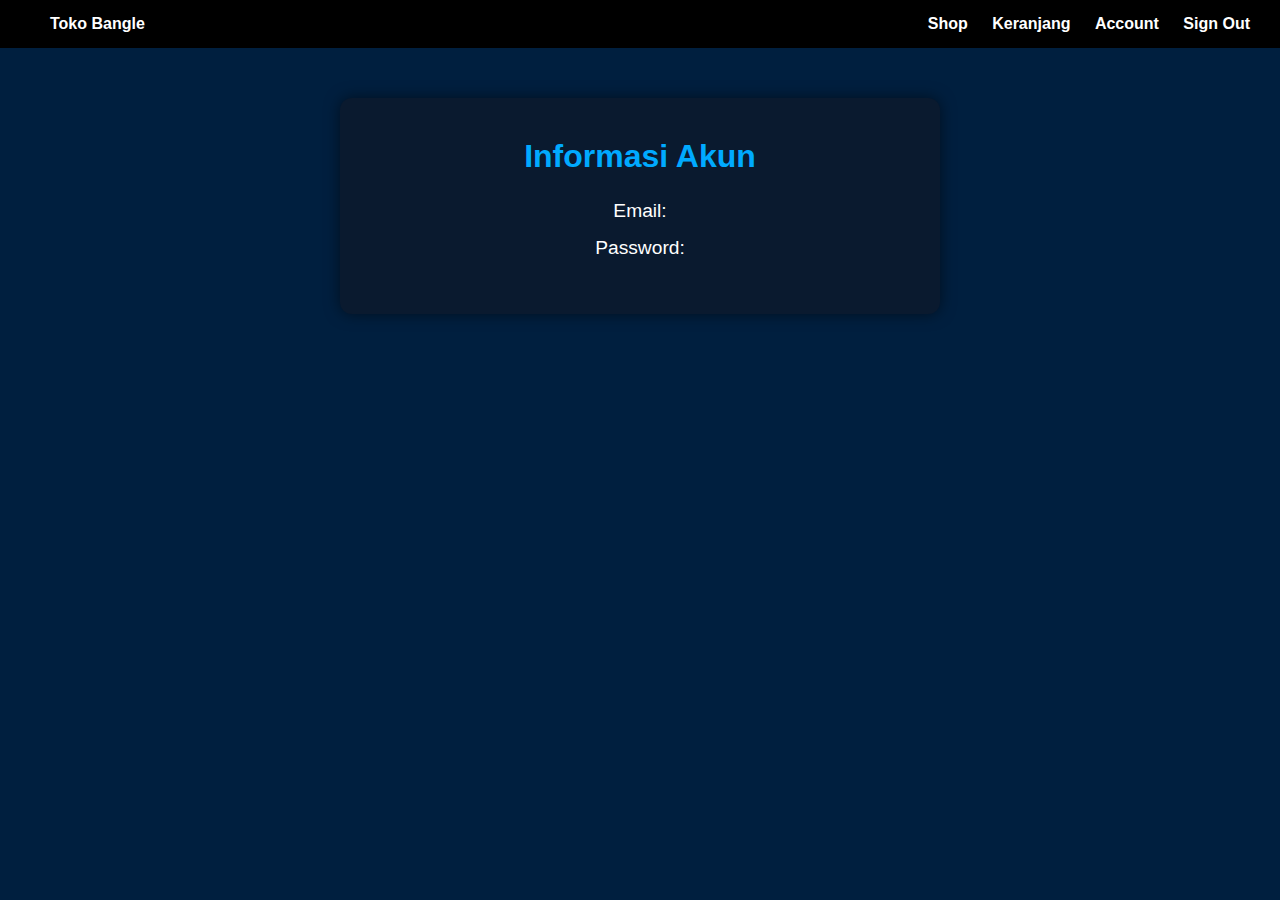
<file: akun.html>
<!DOCTYPE html>
<html lang="id">
<head>
    <meta charset="UTF-8">
    <meta name="viewport" content="width=device-width, initial-scale=1.0">
    <title>Akun Toko Bangle</title>
    <link rel="stylesheet" href="akun.css">
</head>
<body>

<header class="navbar">
    <div class="nav-left">
        <a href="index.html" class="logo">Toko Bangle</a>
    </div>
    <nav class="nav-right">
        <a href="shop.html">Shop</a>
        <a href="keranjang.html">Keranjang</a>
        <a href="akun.html">Account</a>
        <a href="#" id="signout-btn">Sign Out</a>
    </nav>
</header>

<main>
    <h1>Informasi Akun</h1>
    <p>Email: <span id="displayEmail"></span></p>
    <p>Password: <span id="displayPassword"></span></p>
</main>

<script>
    // Ambil data dari localStorage
    const email = localStorage.getItem('userEmail');
    const password = localStorage.getItem('userPassword');

    document.getElementById('displayEmail').textContent = email || '';
    document.getElementById('displayPassword').textContent = password || '';

    // Tombol Sign Out
    document.getElementById('signout-btn').addEventListener('click', function(e) {
        e.preventDefault();
        localStorage.removeItem('userEmail');
        localStorage.removeItem('userPassword');
        window.location.href = 'login.html';
    });
</script>

</body>
</html>
</file>
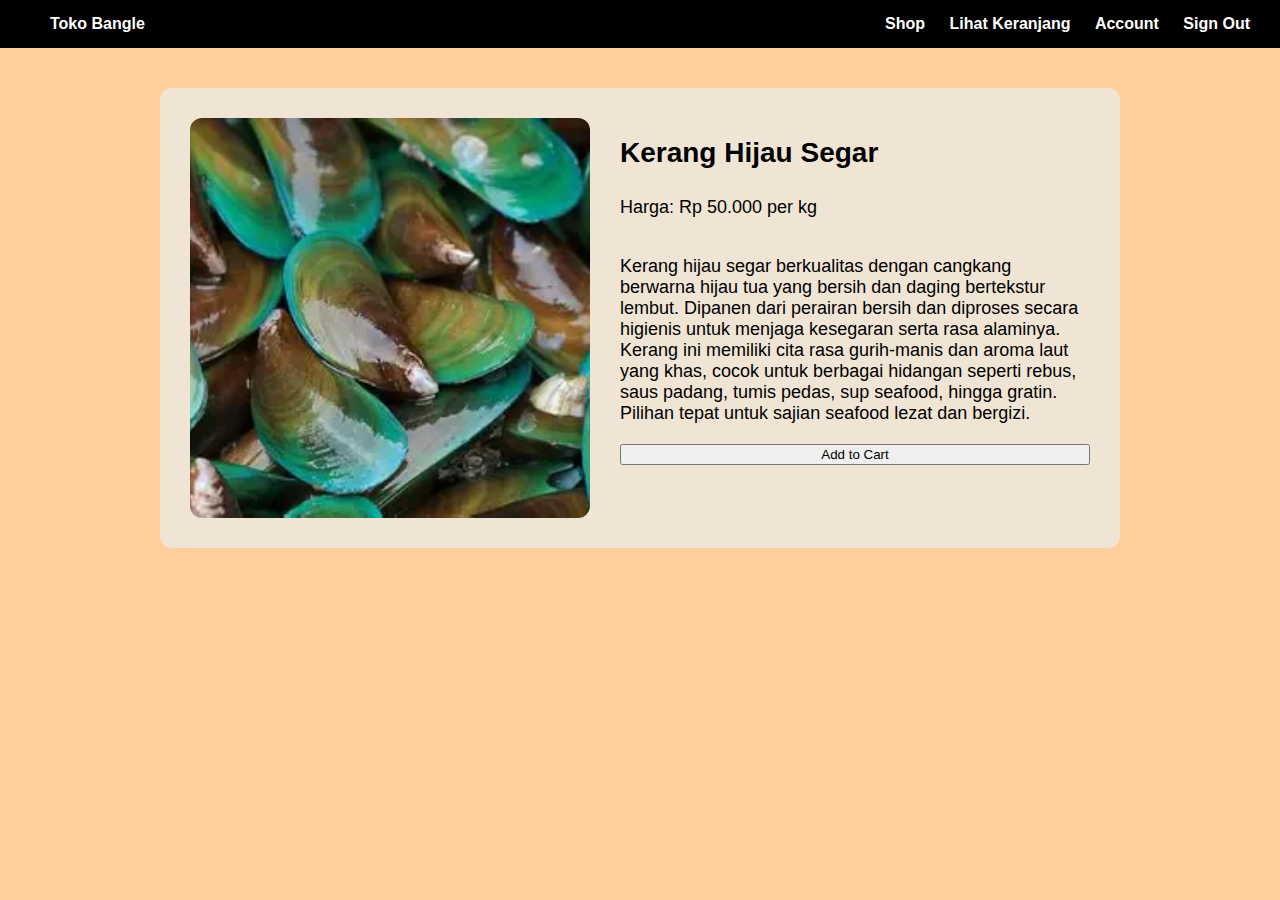
<file: barang6.html>
<!DOCTYPE html>
<html lang="en">
<head>
  <meta charset="UTF-8">
  <meta name="viewport" content="width=device-width, initial-scale=1.0">
  <title>Product 1</title>
  <link rel="stylesheet" href="barang.css">
</head>
<body>

<header class="navbar">
<div class="nav-left"> <a href="landpage.html" class="logo">Toko Bangle</a> </div>
  <nav>
    <a href="shop.html">Shop</a>
    <a href="keranjang.html">Lihat Keranjang</a>
    <a href="akun.html">Account</a>
    <a href="login.html">Sign Out</a>
  </nav>
</header>

<section class="product-page">
  <img src="[data-uri]" class="product-image" alt="Product 1">

  <div class="product-info">
    <h1>Kerang Hijau Segar </h1>
    <p>Harga: Rp 50.000 per kg</p>
    <p>Kerang hijau segar berkualitas dengan cangkang berwarna hijau tua yang bersih dan daging bertekstur lembut. Dipanen dari perairan bersih dan diproses secara higienis untuk menjaga kesegaran serta rasa alaminya. Kerang ini memiliki cita rasa gurih-manis dan aroma laut yang khas, cocok untuk berbagai hidangan seperti rebus, saus padang, tumis pedas, sup seafood, hingga gratin. Pilihan tepat untuk sajian seafood lezat dan bergizi.</p>

    <button onclick="addToCart('Barang 6')">Add to Cart</button>
  </div>
</section>
<script src="barang6.js"></script>
</body>

</html>
</file>
<file: barang.css>
body {
  font-family: Arial, sans-serif;
  margin: 0;
  background:#ffcf9b;
}

.navbar {
  display: flex;
  justify-content: space-between;
  align-items: center;
  padding: 15px 30px;
  background: #000;
  color: white;
}

.navbar a {
  color: white;
  text-decoration: none;
  margin-left: 20px;
  font-weight: bold;
}

/* PRODUCT PAGE LAYOUT */
.product-page {
  max-width: 900px;
  margin: 40px auto;
  padding: 30px;
  background: #f0e5d5;
  border-radius: 12px;
  display: flex;
  gap: 30px;
}

.product-image {
  width: 400px;
  height: 400px;
  object-fit: cover;
  border-radius: 12px;
  background: #cfe9f1;
}

.product-info {
  flex: 1;
  display: flex;
  flex-direction: column;
}

.product-info h1 {
  font-size: 28px;
  margin-bottom: 10px;
}

.product-info p {
  font-size: 18px;
  margin-bottom: 20px;
}

.buy-button {
  padding: 12px;
  background: #000;
  color: white;
  border: none;
  border-radius: 8px;
  font-size: 18px;
  cursor: pointer;
  width: 200px;
}
</file>
<file: akun.css>
/* Reset dasar */
* {
    margin: 0;
    padding: 0;
    box-sizing: border-box;
    font-family: Arial, sans-serif;
}

/* Body */
body {
    background-color: #001f3f;
    color: #fff;
    min-height: 100vh;
}

/* Navbar */
.navbar {
    display: flex;
    justify-content: space-between;
    align-items: center;
    padding: 15px 30px;
    background: #000;
    color: white;
}

.navbar a {
    color: white;
    text-decoration: none;
    margin-left: 20px;
    font-weight: bold;
}

/* Main container */
main {
    max-width: 600px;
    margin: 50px auto;
    background-color: #0a1a2f;
    padding: 40px 30px;
    border-radius: 12px;
    text-align: center;
    box-shadow: 0 0 15px rgba(0, 0, 0, 0.5);
}

main h1 {
    font-size: 2rem;
    margin-bottom: 25px;
    color: #00aaff;
}

main p {
    font-size: 1.2rem;
    margin-bottom: 15px;
}

/* Tombol logout (opsional, jika ingin selain navbar) */
button.logout-btn {
    background-color: #00aaff;
    color: #fff;
    border: none;
    padding: 12px 25px;
    font-size: 1rem;
    font-weight: bold;
    border-radius: 8px;
    cursor: pointer;
    transition: background-color 0.3s;
}

button.logout-btn:hover {
    background-color: #0077aa;
}
</file>
